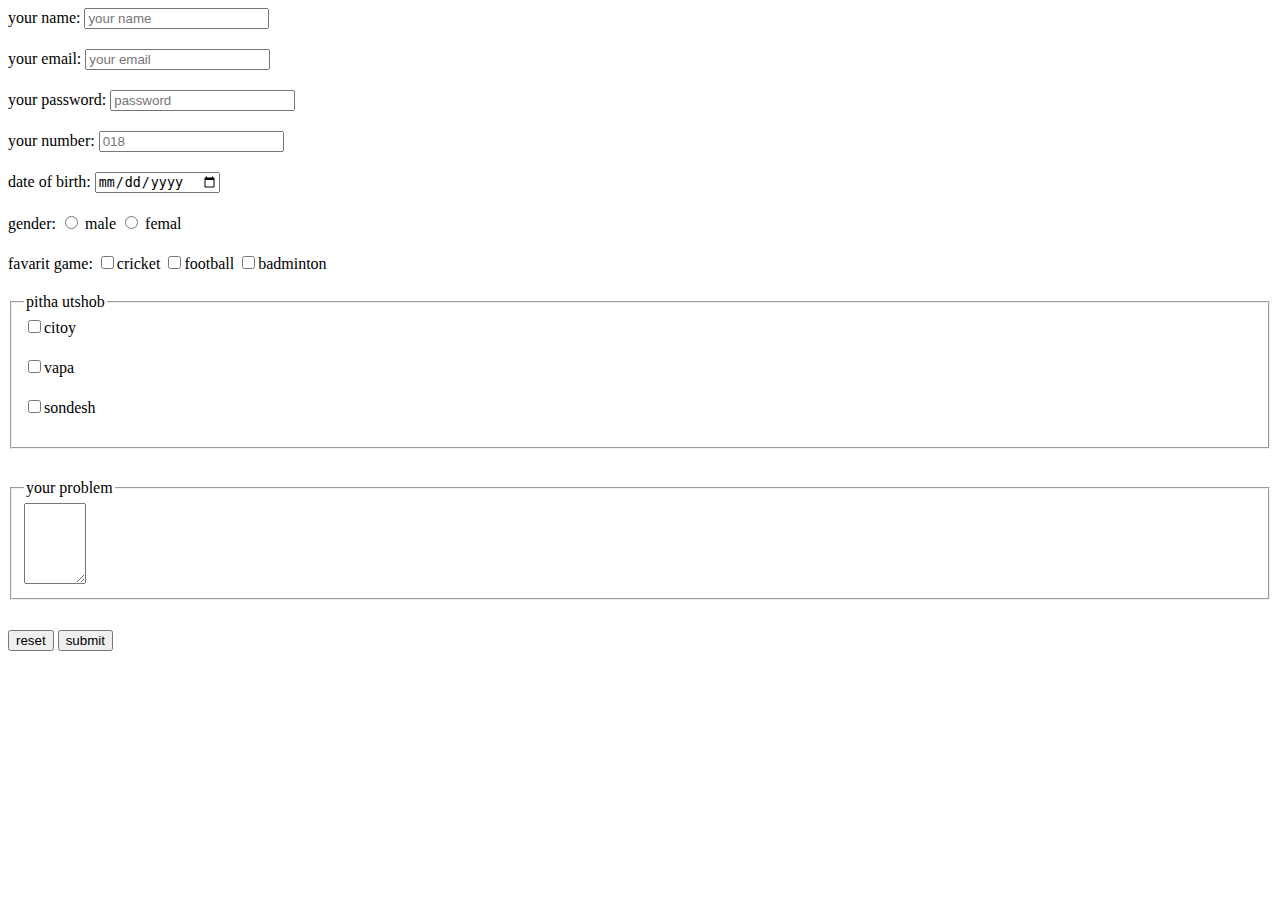
<file: imge/home.html>
<!DOCTYPE html>
<html lang="en">
<head>
    <meta charset="UTF-8">
    <meta name="viewport" content="width=device-width, initial-scale=1.0">
    <title>my form</title>
    <link rel="stylesheet" href="home.css">
</head>
<body>
    <main>
<section>

<form action="">

<label for="name">your name:
    <input  type="text" name="" id="name" placeholder="your name">
</label>
<label for="email">your email:
    <input type="email" name="" id="email" placeholder="your email">
</label>
<label for="password">your password:
    <input type="password" name="" id="password" placeholder="password">
</label>
<label for="number">your number:
    <input type="number" name="" id="number" placeholder="018">
</label>
<label for="date">date of birth:
    <input type="date" name="" id="date" placeholder="date of birth">

</label>
<label for="gender">gender:
    <input type="radio" name="boy" id="gender">
    male
    <input type="radio" name="boys" id="gender">
    femal
</label>

<label for="game">favarit game:
    <input type="checkbox" name="" id="cricket">cricket
    <input type="checkbox" name="" id="football">football
    <input type="checkbox" name="" id="badminton">badminton
</label>
<fieldset>

    <legend>pitha utshob</legend>
<label for="pita">
    <input type="checkbox" name="" id="citoy">citoy
</label>
<label for="pita">
    <input type="checkbox" name="" id="vapa">vapa
</label>
<label for="pita">
    <input type="checkbox" name="" id="sodesh">sondesh
</label>

    
</fieldset>
<fieldset>
    <legend>your problem</legend>
    <textarea name="" id="" cols="5" rows="5"></textarea>
</fieldset>

<label for="reset">
    <input type="reset" value="reset">
    <input type="submit" value="submit">
</label>

</form>


</section>


    </main>
</body>
</html>
</file>
<file: imge/home.css>
label{
    display: block;
    margin-bottom: 20px;
}
fieldset{
    margin-bottom: 30px;
}
</file>
